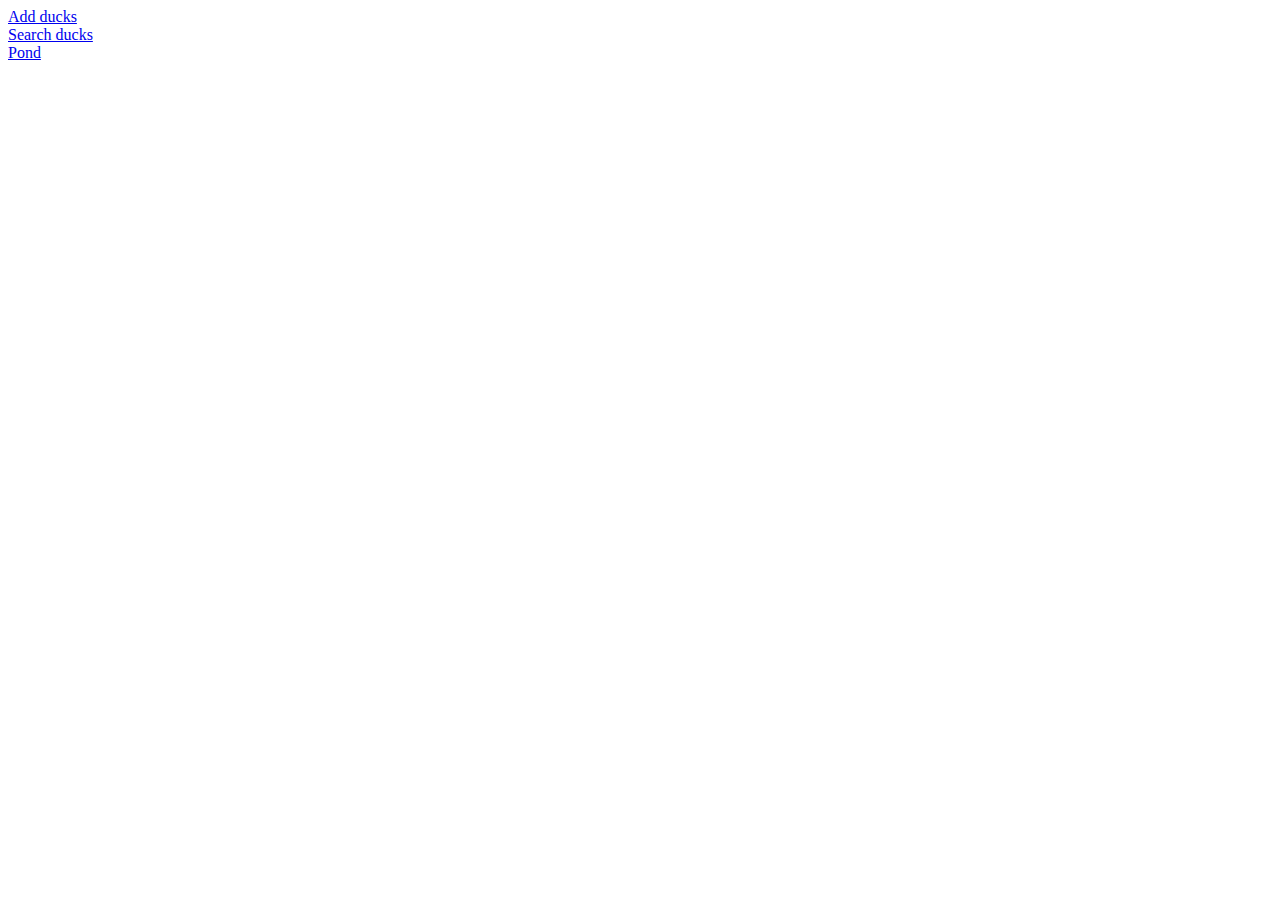
<file: index.html>
<!DOCTYPE html>
<html lang="en">
<head>
    <meta charset="UTF-8">
    <meta name="viewport" content="width=device-width, initial-scale=1.0">
    <title>Ducks Pond</title>
</head>
<body>
   <a href="add.html">Add ducks</a>
   <br />
   <a href="search.html">Search ducks</a>
   <br>
   <a href="pond.html">Pond</a>
  
</body>
</html>
</file>
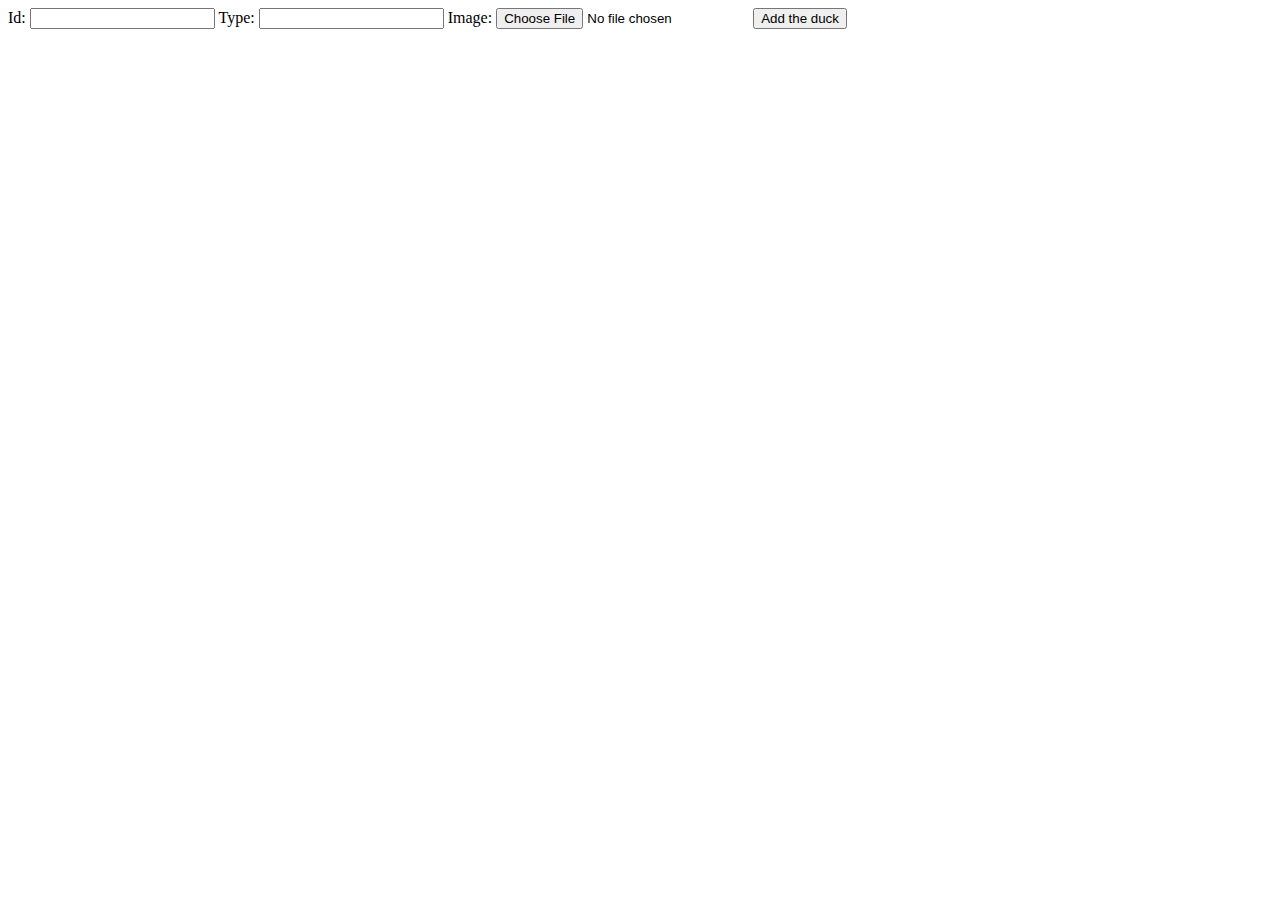
<file: add.html>
<!DOCTYPE html>
<html lang="en">
  <head>
    <meta charset="UTF-8" />
    <meta name="viewport" content="width=device-width, initial-scale=1.0" />
    <title>Document</title>
  </head>
  <body>
    <div>
      <label>Id:</label>
      <input id="id" />
      <label>Type:</label>
      <input id="type" />
      <label>Image:</label>
      <input type="file" id="imageInput" />
      <button onclick="addTheDuck()">Add the duck</button>
    </div>
    <script>
      let host = "http://localhost:8080";

      async function addTheDuck() {
        let message = "";
        let duckId = document.getElementById("id").value;
        let duckType = document.getElementById("type").value;
        let duck = { id: duckId, type: duckType };
        console.log("You entered:" + JSON.stringify(duck));
    
        let request = {
          method: "POST",
          headers: {
            "Content-Type": "application/json"
          },
          body: JSON.stringify(duck)
        };
        // sends request and awaits for the response
        let response = await fetch(host + "/ducks", request);
        if (response.status == 200) {
          result = await submitTheImage();
          if(result){
            message = "The duck was added successfully!";
          }
          else{
            message = "Something went wrong! The Duck data was saved succesfully, but the image was not saved.";
          }
        } else {
          console.log(response);
          message = "Something went wrong! Duck data could not be saved.";
        }
        alert(message);
      }

      async function submitTheImage() {
      let duckId = document.getElementById("id").value;
      let imageInput = document.getElementById("imageInput");
      let formData = new FormData();
      formData.append("file", imageInput.files[0]);
      
      let request = {
        method: "POST",
        body: formData
      };
      
      let response = await fetch(host + "/ducks/" + duckId + "/image", request);
      let result = await response.json();
      return result;
      }
    </script>    
  </body>
</html>
</file>
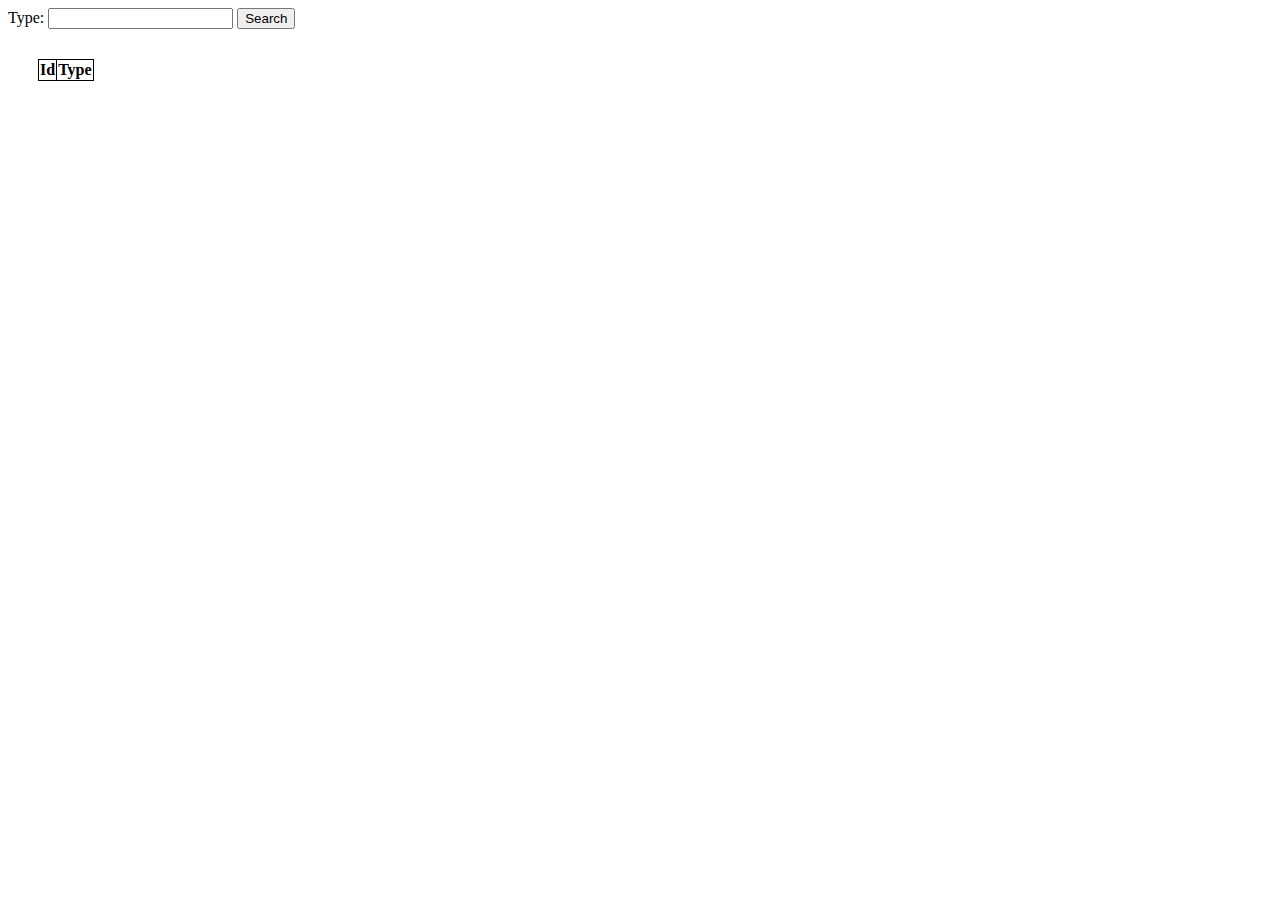
<file: search.html>
<!DOCTYPE html>
<html lang="en">
  <head>
    <meta charset="UTF-8" />
    <meta name="viewport" content="width=device-width, initial-scale=1.0" />
    <title>Search ducks</title>
    <style>
      table {
        border: 1px solid;
        border-collapse: collapse;
        margin: 30px;
      }

      table td,
      th {
        border-left: 1px solid #000;
        border-right: 1px solid #000;
      }

      table td:first-child {
        border-left: none;
      }

      table td:last-child {
        border-right: none;
      }
    </style>
  </head>
  <body>
    <labe>Type:</labe>
    <input id="type" />
    <button onclick="search()">Search</button>
    <br />
    <table>
        <thead>
            <tr>
                <th>Id</th>
                <th>Type</th>
              </tr>
        </thead>
        <tbody id="result">

        </tbody>
     
    </table>

    <script>
      let ducks = []
      async function getAll(){
        let host = "http://localhost:8080";
        response = await fetch(host + "/ducks")
        return ducks = await response.json();
      }

      async function search() {
        if (ducks.length == 0) {  
          ducks = await getAll();
        }

        let duckType = document.getElementById("type").value;
        let table = document.getElementById("result");
        table.innerHTML = "";

        for (let duck of ducks) {
          if (!duckType || duck.type.toLowerCase() === duckType.toLowerCase()) {
            let row = document.createElement("tr");
            let cell1 = document.createElement("td");
            let id = document.createTextNode(duck.id);
            cell1.appendChild(id);
            row.appendChild(cell1);
            let cell2 = document.createElement("td");
            let type = document.createTextNode(duck.type);
            cell2.appendChild(type);
            row.appendChild(cell2);
            table.appendChild(row);
          }
        }
      }

    </script>
  </body>
</html>
</file>
